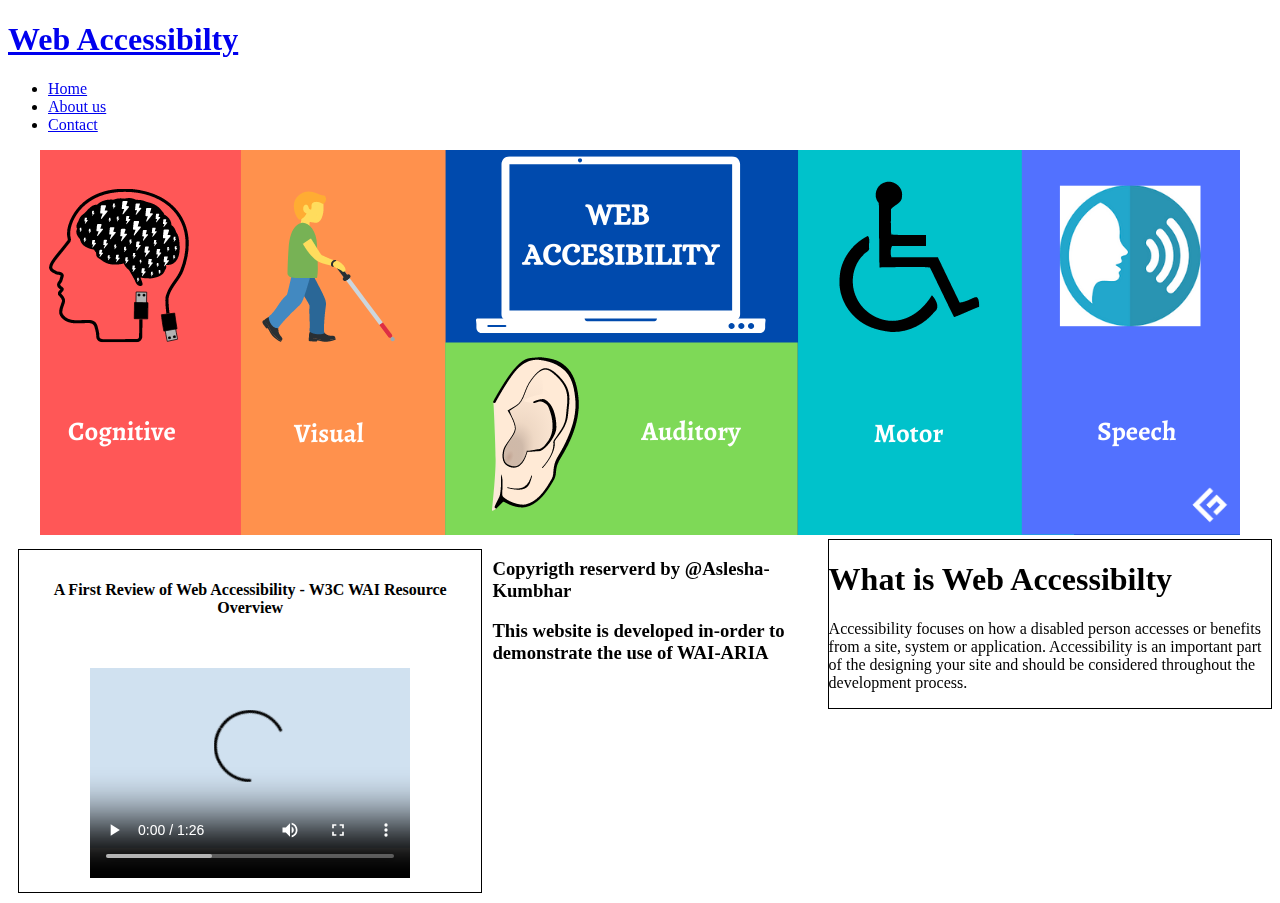
<file: index.html>
<!DOCTYPE html>
<html lang="en" dir="ltr">
  <head>
    <link rel="stylesheet" href="css/style.css">
    <meta name="viewport" content="width=device-width, initial-scale=1.0" charset="utf-8">
    <title>Home Page</title>
  </head>
  <body>
    <header>
<h1><a href="index.html">Web Accessibilty</a></h1>
<nav>
  <ul class="container-fluid">
  <li> <a href="index.html">Home</a> </li>
  <li> <a href="about.html">About us</a> </li>
  <li> <a href="contact.html">Contact</a> </li>
  </ul>
</nav>
    </header>

<main>
  <div class="img-pic" role="img" aria-label="Disabilites">
  <img src="images/IMG2.png" alt="" >
  </div>
<div class="video-con" aria-label="A First Review of Web Accessibility - W3C WAI Resource Overview">
<h4> A First Review of Web Accessibility - W3C WAI Resource Overview </h4>
<video width="320" height="240" controls>
  <source src="video/Sample.mp4" type="video/mp4">

</video>
  </div>
<div class="article-des">
  <article>
    <h1>What is Web Accessibilty</h1>
    <p>Accessibility focuses on how a disabled person accesses or benefits from a site, system or application. Accessibility is an important part of the designing your site and should be considered throughout the development process.</p>
  </article>
</div>

</main>
<footer>
<h3>Copyrigth reserverd by @Aslesha-Kumbhar<h3>
<p>This website is developed in-order to demonstrate the use of WAI-ARIA</p>
</footer>
  </body>
</html>
</file>
<file: css/style.css>
.img-pic img{
  max-width:100%;
  height:auto;

}
@media only screen and (max-width: 620px) {
  /* For mobile phones: */
  header, main, footer {
    width: 100%;
  }
}

body .img-pic{
text-align: center;
}

.video-con{
  border: 1px solid;
  height:35% ;
  max-width: 35%;
  padding: 10px;
  margin: 10px;
  float: left;
  text-align: center;
}

.article-des{
  border: 1px solid;
  height: 35%;
  width: 35%;
  float:right;

}
</file>
